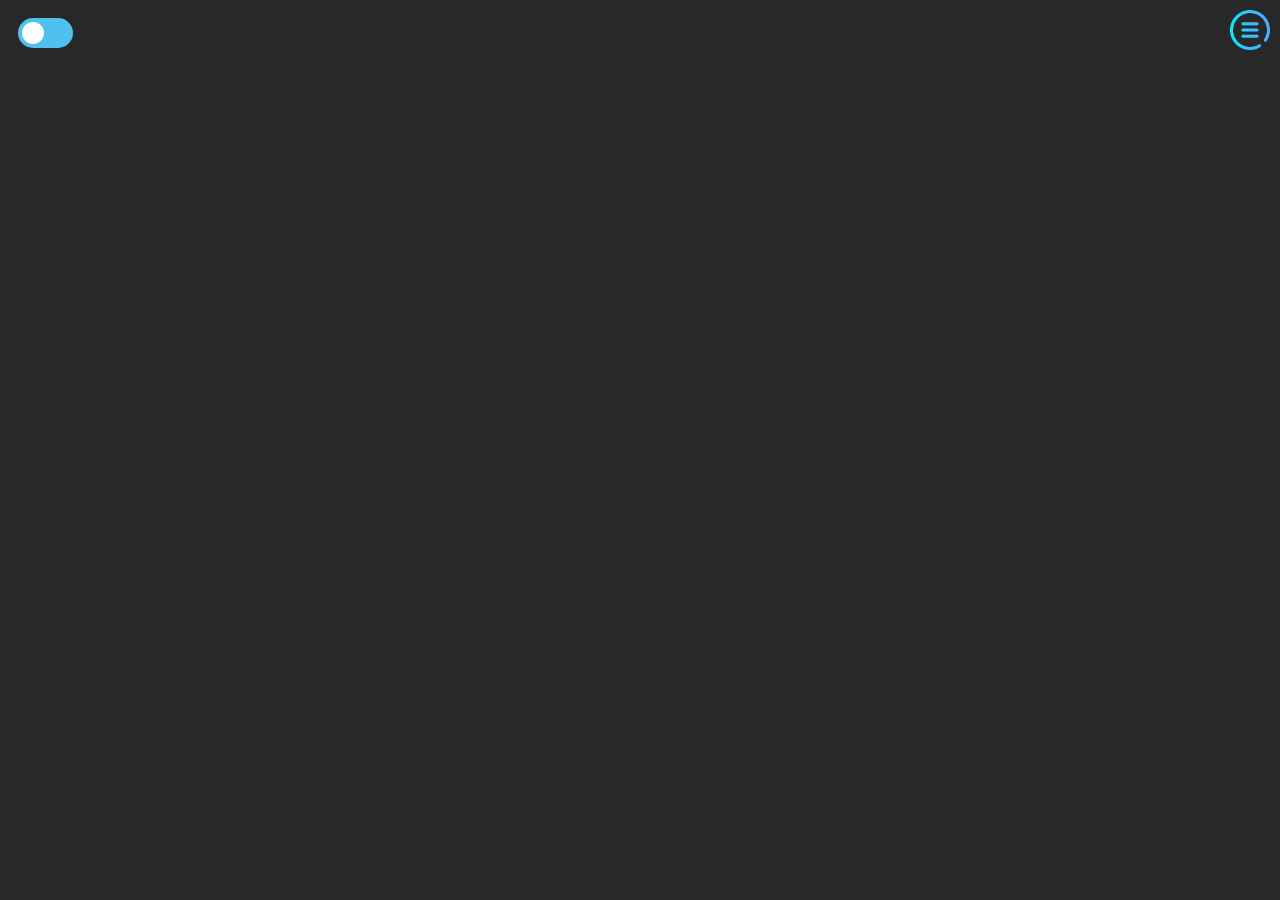
<file: html/index.html>
<!DOCTYPE html>
<html lang="en">
  <head>
    <header></header>
    <meta charset="UTF-8" />
    <meta http-equiv="X-UA-Compatible" content="IE=edge" />
    <meta name="viewport" content="width=device-width, initial-scale=1.0" />
    <title>Video Downloader</title>
    <link rel="stylesheet" href="../assets/css/index.css" />
    <script src="../src/renderer.js" defer></script>
    <script src="../src/index.js" defer></script>
  </head>

  <div id="popupBox">
    <div id="popup">
      <p>yt-dlp is being downloaded.</p>
      <svg
        id="popupSvg"
        version="1.1"
        id="L4"
        xmlns="http://www.w3.org/2000/svg"
        xmlns:xlink="http://www.w3.org/1999/xlink"
        x="0px"
        y="0px"
        viewBox="0 0 100 100"
        enable-background="new 0 0 0 0"
        xml:space="preserve"
      >
        <circle fill="rgb(84, 171, 222)" stroke="none" cx="6" cy="50" r="6">
          <animate
            attributeName="opacity"
            dur="1s"
            values="0;1;0"
            repeatCount="indefinite"
            begin="0.1"
          />
        </circle>
        <circle fill="rgb(84, 171, 222)" stroke="none" cx="26" cy="50" r="6">
          <animate
            attributeName="opacity"
            dur="1s"
            values="0;1;0"
            repeatCount="indefinite"
            begin="0.2"
          />
        </circle>
        <circle fill="rgb(84, 171, 222)" stroke="none" cx="46" cy="50" r="6">
          <animate
            attributeName="opacity"
            dur="1s"
            values="0;1;0"
            repeatCount="indefinite"
            begin="0.3"
          />
        </circle>
      </svg>
    </div>
  </div>

  <body>
    <!-- Theme toggle -->
    <div id="themeToggle" onclick="toggle()">
      <div id="themeToggleInside"></div>
    </div>

    <!-- Menu icon -->
    <img src="../assets/images/menu.png" alt="menu" id="menuIcon" />

    <!-- Menu -->
    <div id="menu">
      <a id="preferenceWin" class="menuItem">Preferences</a>
      <a id="aboutWin" class="menuItem">About</a>
    </div>

    <button id="pasteUrl" class="submitBtn">
      Click to paste video URL or ID [Ctrl + V]
    </button>

    <div id="loadingWrapper">
      <span>Processing </span>
      <svg
        version="1.1"
        id="L4"
        xmlns="http://www.w3.org/2000/svg"
        xmlns:xlink="http://www.w3.org/1999/xlink"
        x="0px"
        y="0px"
        viewBox="0 0 100 100"
        enable-background="new 0 0 0 0"
        xml:space="preserve"
      >
        <circle fill="rgb(84, 171, 222)" stroke="none" cx="6" cy="50" r="6">
          <animate
            attributeName="opacity"
            dur="1s"
            values="0;1;0"
            repeatCount="indefinite"
            begin="0.1"
          />
        </circle>
        <circle fill="rgb(84, 171, 222)" stroke="none" cx="26" cy="50" r="6">
          <animate
            attributeName="opacity"
            dur="1s"
            values="0;1;0"
            repeatCount="indefinite"
            begin="0.2"
          />
        </circle>
        <circle fill="rgb(84, 171, 222)" stroke="none" cx="46" cy="50" r="6">
          <animate
            attributeName="opacity"
            dur="1s"
            values="0;1;0"
            repeatCount="indefinite"
            begin="0.3"
          />
        </circle>
      </svg>
    </div>
    <p id="incorrectMsg"></p>

    <div id="hidden">
      <img src="../assets/images/close.png" alt="close" id="closeHidden" />
      <div id="btnContainer">
        <button class="toggleBtn" id="videoToggle">Video</button>
        <button class="toggleBtn" id="audioToggle">Audio</button>
      </div>
      <p id="title">Title:</p>

      <div id="videoList">
        <label>Select Format - </label>
        <select id="videoFormatSelect"></select>
        <br />
        <input type="hidden" name="url" class="url" id="url" />
        <button class="submitBtn" id="videoDownload">Download</button>
        <button id="advancedToggle" onClick="advancedToggle()">Advanced</button>
      </div>

      <div id="audioList">
        <label>Select Format - </label>
        <select id="audioFormatSelect"></select>
        <br />
        <input type="hidden" name="url" class="url" />
        <button class="submitBtn" id="audioDownload">Download</button>
        <button id="advancedToggle" onClick="advancedToggle()">Advanced</button>
      </div>

      <div id="advanced">
        <p>Download particular time-range</p>
        <label>Start</label>
        <input
          type="text"
          id="startTime"
          class="time"
          placeholder="00:00"
          title="If kept empty, it will start from the beginning"
        />
        :
        <input
          type="text"
          id="endTime"
          class="time"
          placeholder="10:00"
          title="If kept empty, it will be downloaded to the end."
        />
        <label>End</label>
      </div>
    </div>

    <br /><br /><br /><br />

    <!-- Downloads list -->
    <div id="list"></div>
  </body>
</html>
</file>
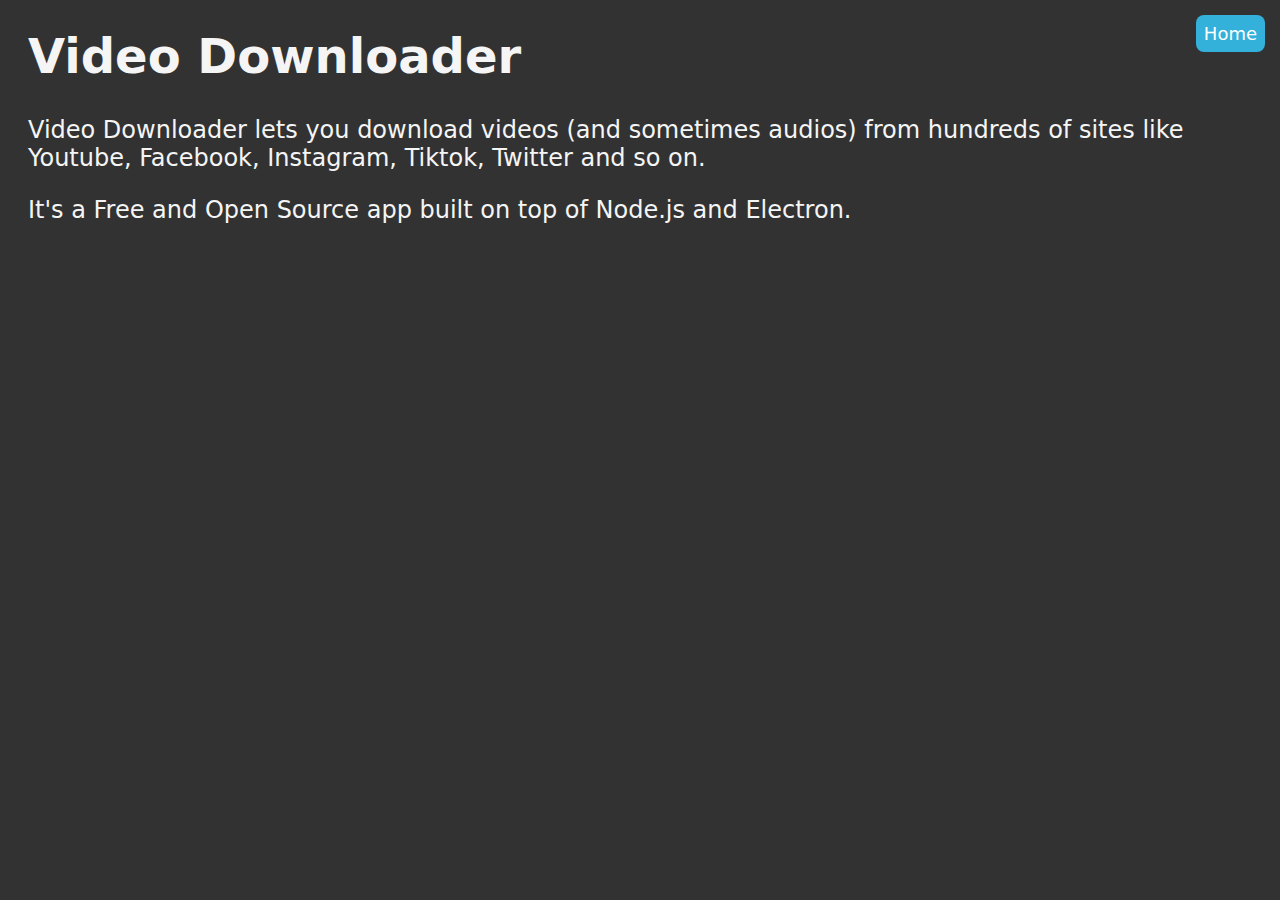
<file: html/about.html>
<!DOCTYPE html>
<html lang="en">
  <head>
    <meta charset="UTF-8" />
    <meta http-equiv="X-UA-Compatible" content="IE=edge" />
    <meta name="viewport" content="width=device-width, initial-scale=1.0" />
    <title>About</title>
    <link rel="stylesheet" href="../assets/css/extra.css" />
  </head>

  <body>
    <a id="back">Home</a>
    <h1>Video Downloader</h1>

    <p>
      Video Downloader lets you download videos (and sometimes audios) from
      hundreds of sites like Youtube, Facebook, Instagram, Tiktok, Twitter and
      so on.
    </p>

    <p>It's a Free and Open Source app built on top of Node.js and Electron.</p>

    <script>
      const { ipcRenderer, shell } = require("electron");

      document.getElementById("back").addEventListener("click", () => {
        ipcRenderer.send("close-secondary");
      });
    </script>
  </body>
</html>
</file>
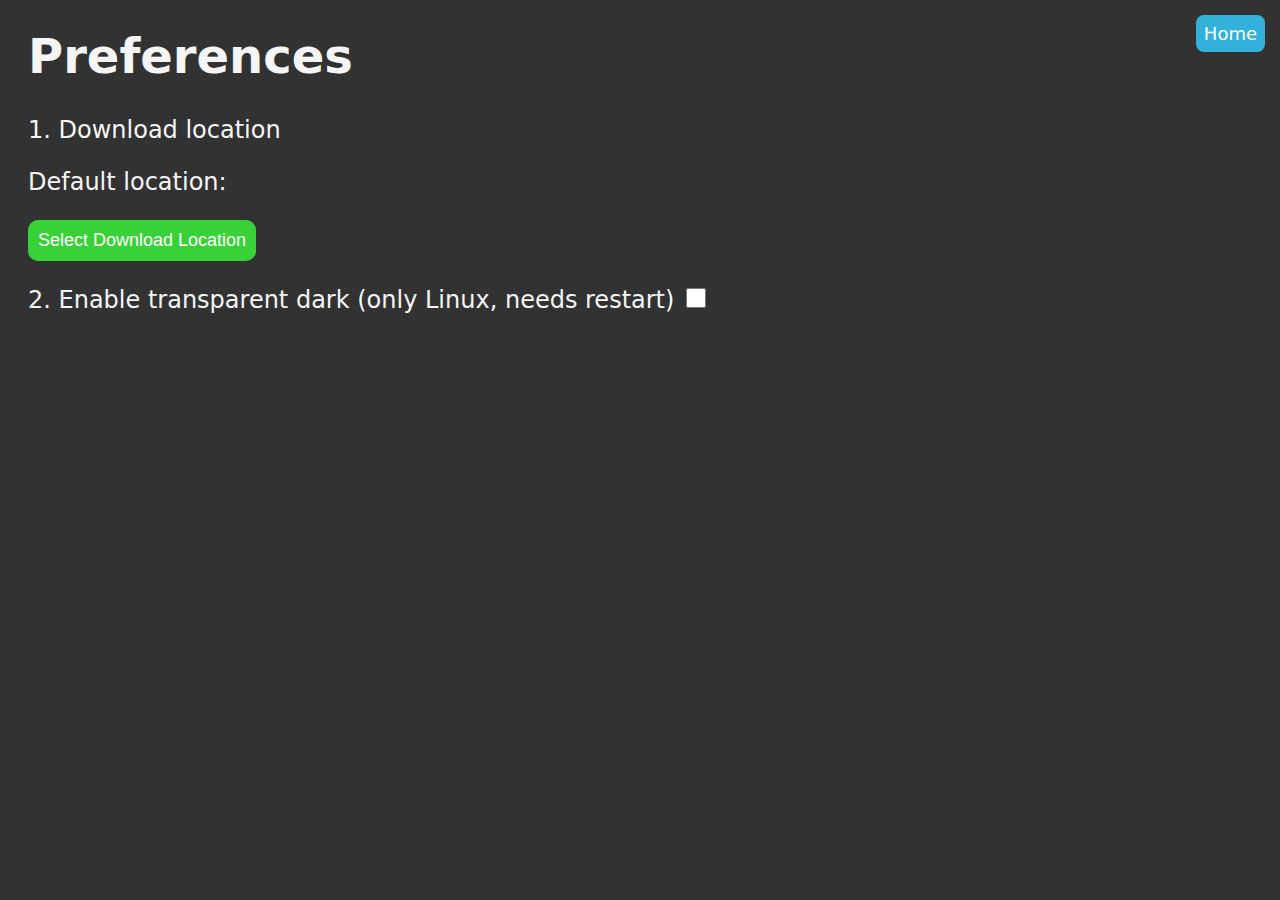
<file: html/preferences.html>
<!DOCTYPE html>
<html lang="en">
<head>
    <meta charset="UTF-8">
    <meta http-equiv="X-UA-Compatible" content="IE=edge">
    <meta name="viewport" content="width=device-width, initial-scale=1.0">
    <title>Preferences</title>
    <link rel="stylesheet" href="../assets/css/extra.css">
</head>
<body>
    <a id="back">Home</a>
    <h1>Preferences</h1>
    <p>1. Download location</p>
    <p>Default location: <span id="path"></span></p>
    <button id="selectLocation">Select Download Location</button>

    <p id="msg"></pid>

    <p>2. Enable transparent dark (only Linux, needs restart) <input type="checkbox" id="enableTransparent"></p>

    <script>
        let downloadPath = localStorage.getItem("downloadPath")
        getId("path").textContent = downloadPath


        const { ipcRenderer, dialog } = require("electron")
        function getId(id){
            return document.getElementById(id)
        }

        getId("back").addEventListener("click", ()=>{
            ipcRenderer.send("close-secondary")
        })

        getId("selectLocation").addEventListener("click", ()=>{
            ipcRenderer.send("select-location", "")
        })

        ipcRenderer.on("downloadPath", (event, downloadPath)=>{
            console.log(downloadPath);
            localStorage.setItem("downloadPath", downloadPath)
            getId("path").textContent = downloadPath
        })

        const enabledTransparent = getId("enableTransparent")
        enabledTransparent.addEventListener("change", (event)=>{
            if (enabledTransparent.checked){
                localStorage.setItem("enabledTransparent", "true")
            }
            else{
                localStorage.setItem("enabledTransparent", "false")
            }
        })

        const localEnabledTransparent = localStorage.getItem("enabledTransparent")
        if (localEnabledTransparent == "true"){
            enabledTransparent.checked = true
        }
    </script>
</body>
</html>
</file>
<file: assets/css/index.css>
:root {
  --background: rgb(40, 40, 40);
  --text: white;
  --box-main: rgb(80, 80, 80);
  --box-toggle: rgb(70, 70, 70);
  --box-toggleOn: rgb(28 232 138);
  --theme-toggle: rgb(80, 193, 238);
  --item-bg: rgb(75, 75, 75);
  --box-shadow: none;
}

body {
  font-family: system-ui, -apple-system, BlinkMacSystemFont, "Segoe UI", Roboto,
    Oxygen, Ubuntu, Cantarell, "Open Sans", "Helvetica Neue", sans-serif;
  text-align: center;
  padding: 10px;
  background-color: var(--background);
  color: var(--text);
  transition: 0.4s;
  font-size: large;
}
#popupBox {
  width: 100vw;
  height: 100vh;
  margin: 0;
  background-color: rgba(17, 25, 40, 0.75);
  position: absolute;
  top: 0;
  left: 0;
  z-index: 2;
  display: none;
}
#popup {
  position: absolute;
  padding: 20px;
  top: 50%;
  left: 50%;
  width: 300px;
  border-radius: 10px;
  transform: translate(-50%, -50%);
  background-color: rgb(91, 91, 91);
  color: white;
}

#tryBtn {
  background-color: rgb(137, 226, 255);
  color: rgb(35, 35, 35);
  border: none;
  border-bottom: 4px solid rgb(63, 169, 205);
  padding: 10px;
  border-radius: 10px;
  cursor: pointer;
  position: relative;
}
#tryBtn:active {
  top: 4px;
  margin-bottom: 4px;
  border: none;
}

#menuIcon {
  position: absolute;
  top: 10px;
  right: 10px;
  width: 40px;
  height: 40px;
  cursor: pointer;
  transition: 0.3s;
}

#menu {
  display: none;
  flex-direction: column;
  backdrop-filter: blur(16px) saturate(160%);
  -webkit-backdrop-filter: blur(16px) saturate(160%);
  background-color: rgba(17, 25, 40, 0.75);
  border-radius: 12px;
  position: absolute;
  top: 40px;
  right: 50px;
  padding: 15px;
  text-align: left;
  opacity: 1;
  font-size: large;
  z-index: 2;
}
.menuItem {
  color: white;
  text-decoration: none;
  padding: 5px;
  cursor: pointer;
}
.menuItem:active,
.menuItem:link {
  color: white;
}

#pasteUrl {
  display: none;
}

.item {
  display: flex;
  position: relative;
  width: 86%;
  background-color: var(--item-bg);
  color: var(--text);
  margin: 10px auto;
  border-radius: 10px;
  padding: 20px 10px;
  align-items: center;
  justify-content: space-between;
  box-shadow: var(--box-shadow);
}

@media screen and (max-width: 650px) {
  .item {
    width: 90%;
  }
}

.itemIcon {
  max-width: 160px;
  max-height: 90px;
  border-radius: 10px;
  margin: 0 10px 0 0;
}

.itemTitle {
  font-family: sans-serif;
}
.itemBody {
  height: 90%;
  width: 100%;
  display: flex;
  flex-direction: column;
  justify-content: space-between;
}
.itemProgress {
  font-weight: bold;
  cursor: pointer;
  margin-top: 10px;
}
.itemClose {
  position: absolute;
  top: 5px;
  right: 5px;
  cursor: pointer;
  cursor: pointer;
  width: 15px;
  height: 15px;
}

#closeHidden {
  bottom: 5px;
  position: absolute;
  right: 5px;
  cursor: pointer;
  cursor: pointer;
  width: 15px;
  height: 15px;
}

#hidden {
  display: none;
  /* display: inline-block; */
  position: absolute;
  z-index: 1;
  left: 0;
  right: 0;
  margin: auto;
  top: 20%;
  background-color: var(--box-main);
  border-radius: 10px;
  width: 80%;
  padding: 10px 10px 20px 10px;
  color: var(--text);
  box-shadow: var(--box-shadow);
}

#btnContainer {
  display: flex;
  flex-direction: row;
  justify-content: center;
}

.toggleBtn {
  width: 50%;
  font-size: x-large;
  border: none;
  background-color: var(--box-toggle);
  border-radius: 10px;
  cursor: pointer;
  padding: 8px;
  color: var(--text);
}

select {
  padding: 15px;
  background-color: rgb(127, 253, 127);
  border: none;
  border-radius: 8px;
  cursor: pointer;
  font-size: large;
  margin: 8px;
  outline: none;
}

label {
  position: relative;
  top: 3px;
}

#videoList,
#audioList {
  display: none;
}

.submitBtn {
  padding: 15px;
  border-radius: 10px;
  background-color: rgb(64, 227, 64);
  color: white;
  border: none;
  border-bottom: 4px solid rgb(50, 185, 50);
  font-size: large;
  cursor: pointer;
  display: inline-block;
  outline: none;
  position: relative;
}
.submitBtn:active {
  border: none;
  top: 4px;
  margin-bottom: 4px;
}

.resumeBtn {
  padding: 10px;
  border-radius: 8px;
  background-color: rgb(64, 227, 64);
  color: white;
  border: none;
  border-bottom: 4px solid rgb(50, 185, 50);
  cursor: pointer;
  display: inline-block;
  outline: none;
  position: absolute;
  right: 10px;
  bottom: 10px;
  width: 100px;
}

.time {
  padding: 8px;
  border: none;
  outline: none;
  border-radius: 5px;
  width: 70px;
  font-size: large;
  margin: 5px;
}

#incorrectMsg {
  color: rgb(250, 59, 59);
}

#loadingWrapper {
  /* Default is flex */
  display: none;
  flex-direction: row;
  justify-content: center;
  align-items: center;
}

#preparingBox {
  display: none;
  flex-direction: row;
  justify-content: center;
  align-items: center;
}

svg {
  width: 100px;
  height: 100px;
  display: inline-block;
  margin-left: 20px;
}

#themeToggle {
  width: 55px;
  height: 30px;
  background-color: var(--theme-toggle);
  border-radius: 40px;
  display: flex;
  cursor: pointer;
  transition: linear;
  transition-duration: 0.4s;
}

#themeToggleInside {
  background-color: rgb(255, 255, 255);
  border-radius: 30px;
  width: 22px;
  height: 22px;
  margin: 4px;
  position: relative;
  transition: linear;
  transition-duration: 0.4s;
  left: 0px;
}

.savedMsg {
  color: rgb(52, 170, 234);
  cursor: pointer;
}
#savedMsg {
  cursor: pointer;
}

#advancedToggle {
  color: white;
  background-color: rgb(231, 80, 80);
  border: none;
  border-bottom: 4px solid rgb(180, 49, 49);
  position: relative;
  padding: 15px;
  border-radius: 10px;
  cursor: pointer;
  margin: 8px;
  font-size: large;
}

#advancedToggle:active {
  top: 4px;
  margin-bottom: 4px;
  border: none;
}

#advanced {
  display: none;
}

/* Scrollbar */

body::-webkit-scrollbar {
  width: 5px;
}

body::-webkit-scrollbar-track {
  box-shadow: inset 0 0 6px rgba(0, 0, 0, 0.3);
}

body::-webkit-scrollbar-thumb {
  background-color: rgb(79, 78, 78);
  border-radius: 5px;
}
</file>
<file: assets/css/extra.css>
body {
  background-color: rgb(50, 50, 50);
  color: whitesmoke;
  padding: 20px;
  font-size: x-large;
  text-align: left;
  font-family: system-ui, -apple-system, BlinkMacSystemFont, "Segoe UI", Roboto,
    Oxygen, Ubuntu, Cantarell, "Open Sans", "Helvetica Neue", sans-serif;
}
h1 {
  margin-top: 0;
}
input[type="text"] {
  padding: 10px;
  border-radius: 5px;
  outline: none;
  border: none;
  width: 60%;
}
#save {
  padding: 10px;
  border-radius: 8px;
  border: none;
  color: rgb(255, 255, 255);
  background-color: rgb(56, 209, 56);
  cursor: pointer;
}
#save:active {
  background-color: rgb(41, 155, 41);
}
#back {
  text-decoration: none;
  padding: 8px;
  border-radius: 8px;
  background-color: rgb(51, 177, 219);
  color: white;
  position: absolute;
  top: 15px;
  right: 15px;
  font-size: large;
  cursor: pointer;
}
a {
  color: rgb(34, 136, 199);
  cursor: pointer;
}

input[type="checkbox"] {
  width: 20px;
  height: 20px;
}

#selectLocation {
  padding: 10px;
  border: none;
  border-radius: 10px;
  font-size: large;
  color: white;
  background-color: rgb(56, 209, 56);
  cursor: pointer;
}
</file>
